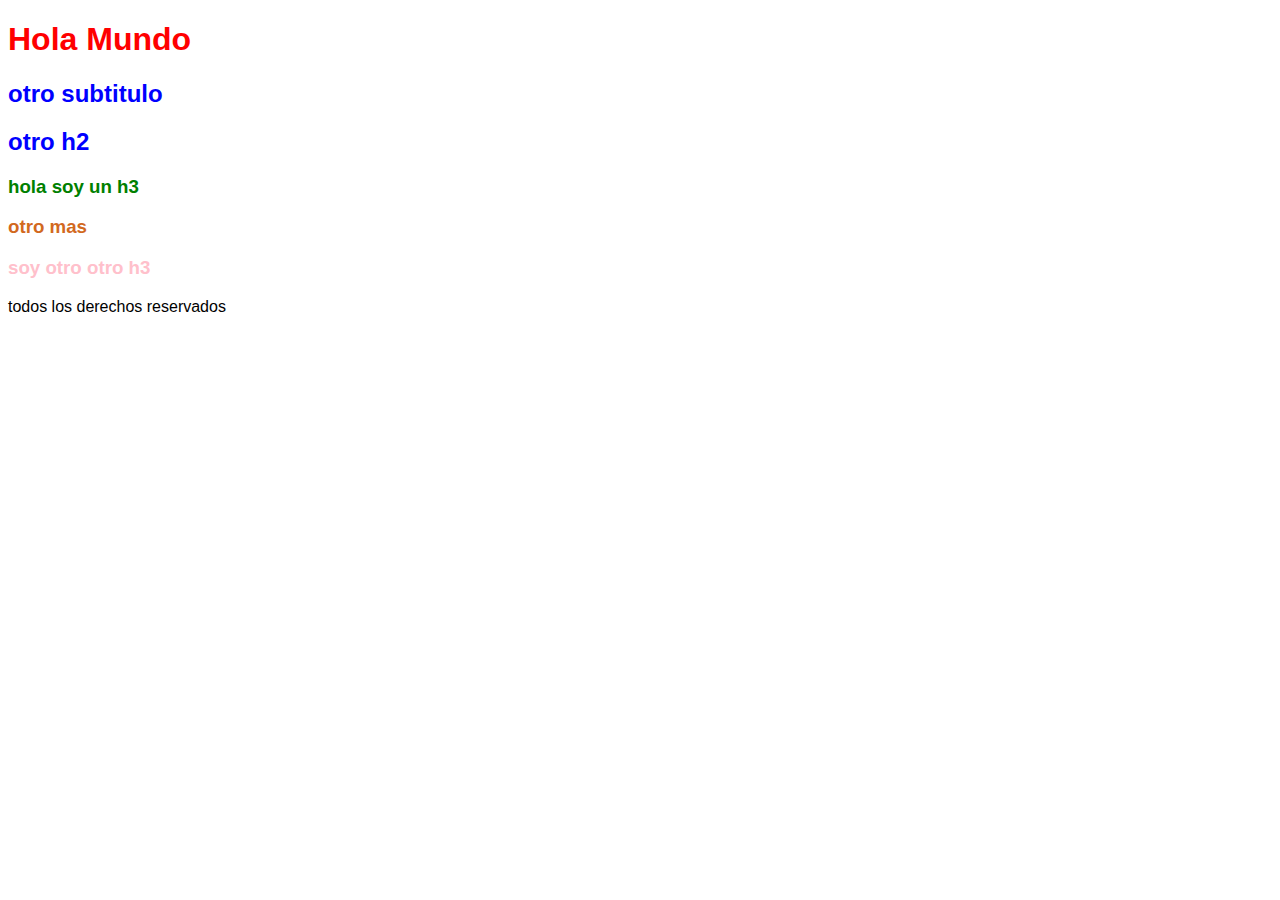
<file: Desktop/git-hoy/index.html>
<!DOCTYPE html>
<html lang="en">
<head>
    <meta charset="UTF-8">
    <meta http-equiv="X-UA-Compatible" content="IE=edge">
    <meta name="viewport" content="width=device-width, initial-scale=1.0">
    <!-- link de mi css -->
    <link rel="stylesheet" href="css/style.css">
    <title>Clase 03 - CSS </title>
    <!-- estilos desde el head -->
    <style>
       h2{
        color: blue;
       }
    </style>
</head>
<body>
  <!-- existen 3 maneras de poder incluir estilos en nuestros proyectos -->  

  <!-- estilos en linea -->

  <h1 style="color: red;" > Hola Mundo </h1>
  <h2> otro subtitulo </h2>

  <h2> otro h2</h2>

  <h3> hola soy un h3 </h3>

  <h3 class="subtitulo">otro mas </h3>

  <h3 id="nombre">soy otro otro h3 </h3>

  <footer>
    <p>todos los derechos reservados </p>
  </footer>
</body>
</html>
</file>
<file: Desktop/git-hoy/css/style.css>
/* comentario en css */

h3{
    color: green;
}

h1{
    color: blueviolet;
}


/* selectores */

/* nombre de una etiqueta, header, main, h, p,*/

/* class */

.subtitulo{
    color: chocolate;
}

/* id */

#nombre{
    color: pink;
}





/* estilos de html ejemplo */
html{
    font-family: 'Roboto', sans-serif;
}

header{
    background-color: coral;
}

/* ruta de especificidad */

header h1{
    color: black;
    text-align: center;
    text-transform: uppercase;
    text-decoration: underline;
    background-color: crimson;
    font-size: 40px;
    font-family: 'Roboto', sans-serif;
}

header nav{
    background-color: crimson;
}

header nav ul{
    list-style: none;
    text-align: center;
}

header nav ul li{
    color: darkgray;
    font-size: 21px;
}

header nav ul li a{
    color: darkgrey;
    text-decoration: none;
    font-size: 21px;
}
</file>
